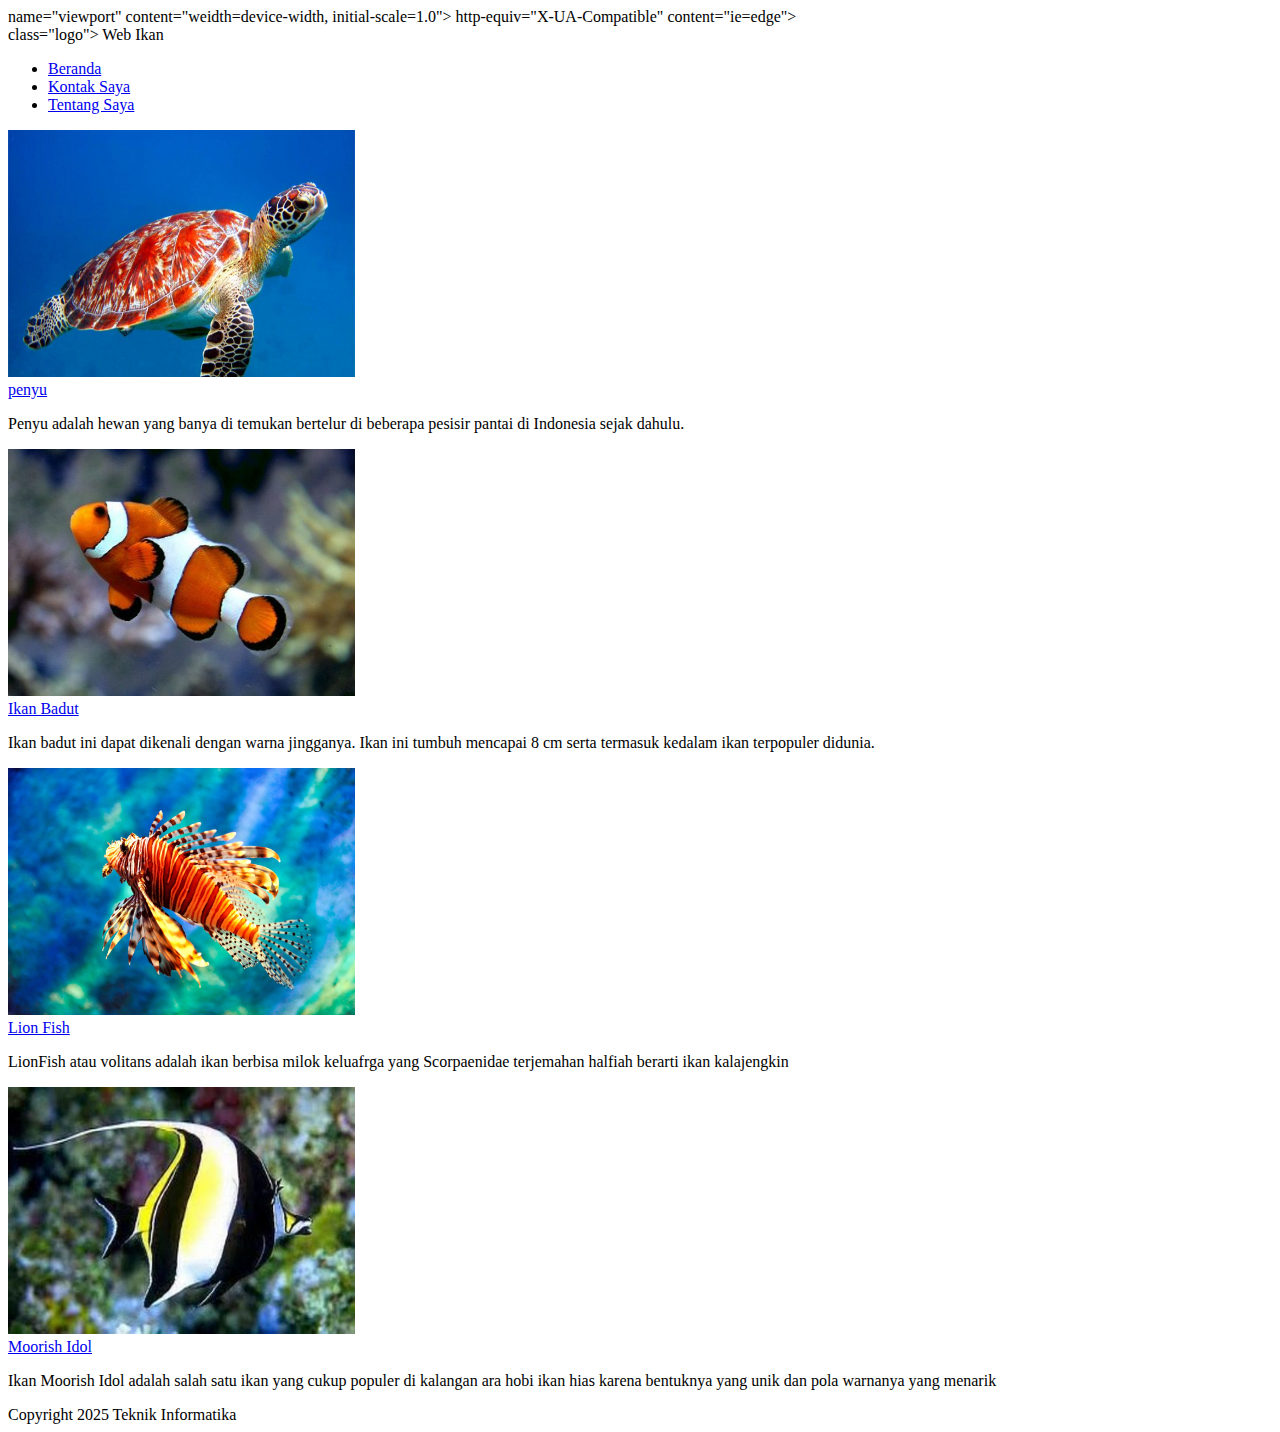
<file: Pertemuan 3/Home/index.html>
<!DOCTYPE html>
<html>
    <head>
        <title>Beranda</title>
        <meta> name="viewport" content="weidth=device-width, initial-scale=1.0">
        <meta> http-equiv="X-UA-Compatible" content="ie=edge">
        </head>

        <body>
            <div class="container">
                <header>
                    <div> class="logo">
                        Web Ikan
                    </div>
                </header>
                <nav>
                    <ul>
                        <li><a href="index.html">Beranda</a></li>
                        <li><a href="kontak-saya.html">Kontak Saya</a></li>
                        <li><a href="tentang-saya.html">Tentang Saya</a></li>
                    </ul>
                </nav>
                <article>
                    <div Class="konten">
                        <a href="penyu.html"><img src="img/penyu.jpg"width="347" height="247"></a>
                        <div class="judul">
                            <a href="penyu.html">penyu</a>
                        </div>
                        <p>Penyu adalah hewan yang banya di temukan bertelur di beberapa pesisir pantai di Indonesia sejak dahulu.</p>
                    </div>
                    <div Class="konten">
                        <a href="ikan-badut.html"><img src="img/ikan-badut.jpg"width="347" height="247"></a>
                        <div class="judul">
                            <a href="ikan-badut.html">Ikan Badut</a>
                        </div>
                        <p>Ikan badut ini dapat dikenali dengan warna jingganya. Ikan ini tumbuh mencapai 8 cm serta termasuk kedalam ikan terpopuler didunia.</p>
                    </div>
                    <div Class="konten">
                        <a href="lion-fish.html"><img src="img/lion-fish.jpg"width="347" height="247"></a>
                        <div class="judul">
                            <a href="lion-fish.html">Lion Fish</a>
                        </div>
                        <p>LionFish atau volitans adalah ikan berbisa milok keluafrga yang Scorpaenidae terjemahan halfiah berarti ikan kalajengkin</p>
                    </div>
                    <div Class="konten">
                        <a href="moorish-idol.html"><img src="img/moorish-idol.jpg"width="347" height="247"></a>
                        <div class="judul">
                            <a href="moorish-idol.html">Moorish Idol</a>
                        </div>
                        <p>Ikan Moorish Idol adalah salah satu ikan yang cukup populer di kalangan ara hobi ikan hias karena bentuknya yang unik dan pola warnanya yang menarik</p>
                    </div>
                </article>

                <footer>
                    Copyright 2025 Teknik Informatika
                </footer>
            </div>
        </body>
</html>
</file>
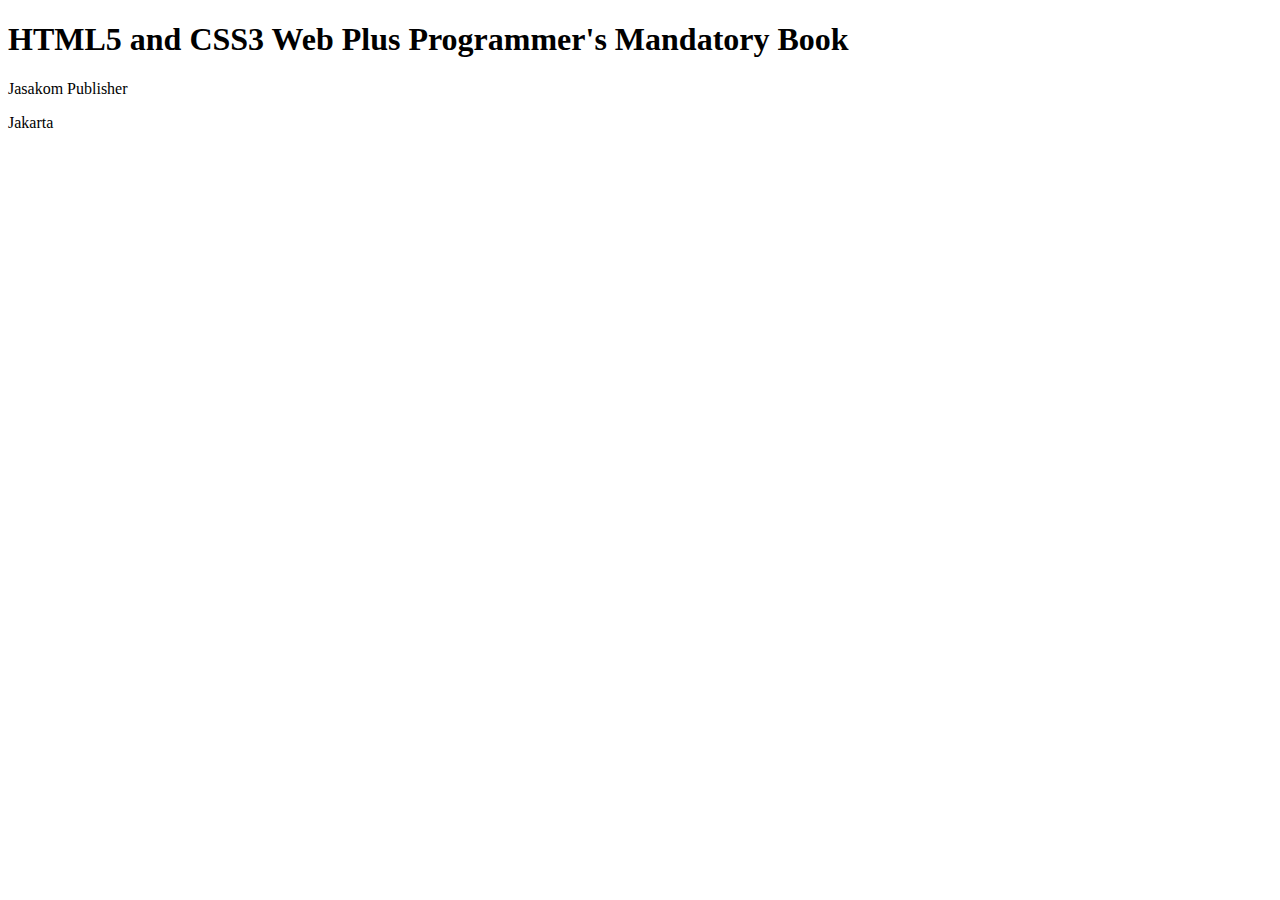
<file: Pertemuan 3/Linked_Style Sheet/index.html>
<!DOCTYPE HTML>
<html>
<head>
 <title> Linked Style Sheet </title>
 <link rel = "stylesheet" href = "Linked_Style.css" type = "text / css">
</head>
<body>
<h1> HTML5 and CSS3 Web Plus Programmer's Mandatory Book </h1>
<p> Jasakom Publisher </p>
<p> Jakarta </p>
</body>
</html>
</file>
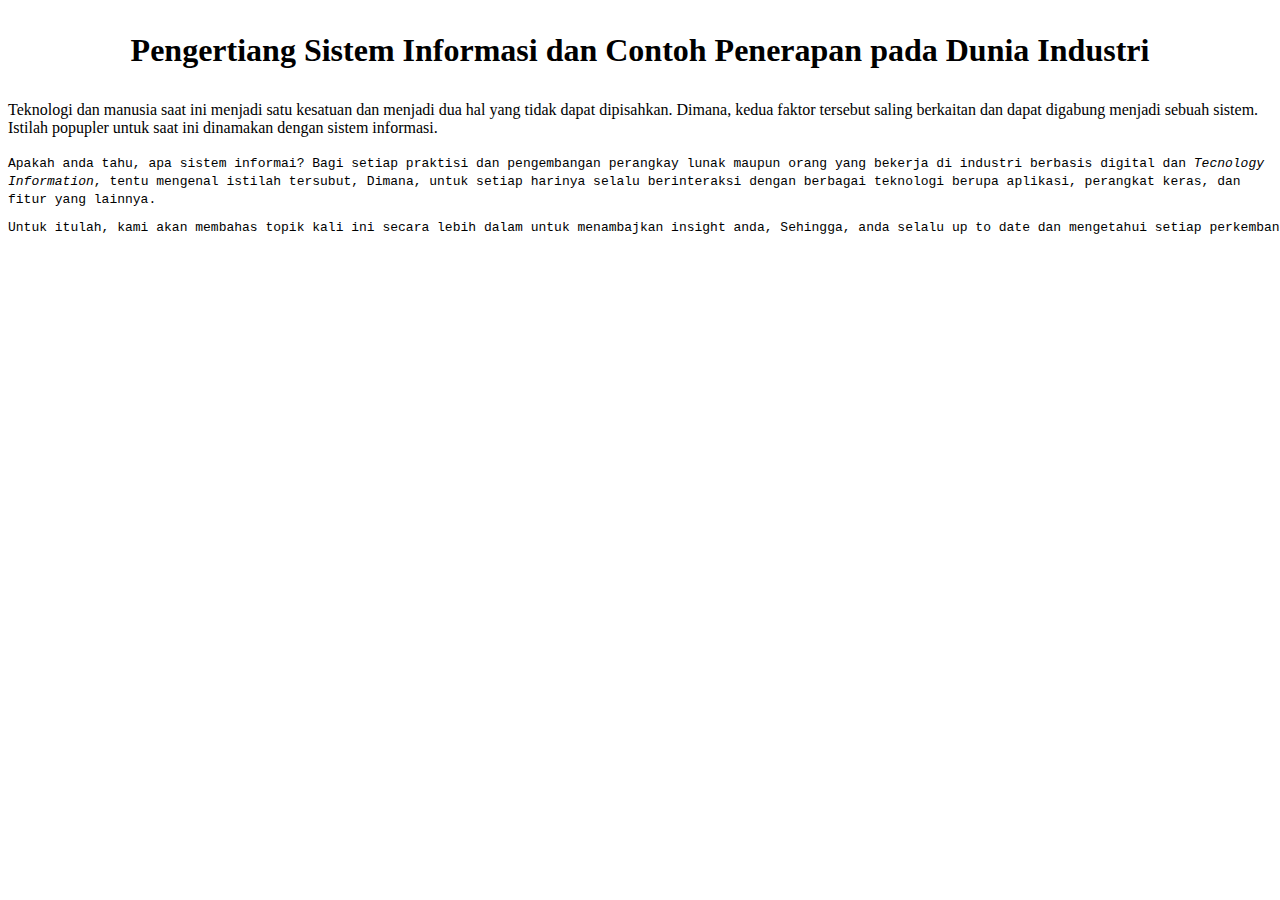
<file: Pertemuan 2/formatfont.html>
<!doctype html>

<html>
    <head>
        <title> Monospace font </title>
    </head>
    
    <body>
    <b> <h1> <p align ="center"> Pengertiang Sistem Informasi dan Contoh Penerapan pada Dunia Industri</p></h1></b>

<p style= "courier">
Teknologi dan manusia saat ini menjadi satu kesatuan dan menjadi dua hal yang tidak dapat dipisahkan. Dimana, kedua faktor tersebut saling berkaitan dan dapat digabung menjadi sebuah sistem. Istilah popupler untuk saat ini dinamakan dengan sistem informasi.<br>
</p>

<kbd>    
Apakah anda tahu, apa sistem informai? Bagi setiap praktisi dan pengembangan perangkay lunak maupun orang yang bekerja di industri berbasis digital dan <i>Tecnology Information</i>, tentu mengenal istilah tersubut, Dimana, untuk setiap harinya selalu berinteraksi dengan berbagai teknologi berupa aplikasi, perangkat keras, dan fitur yang lainnya.
</kbd>

<pre>
Untuk itulah, kami akan membahas topik kali ini secara lebih dalam untuk menambajkan insight anda, Sehingga, anda selalu up to date dan mengetahui setiap perkembangan teknologi di era digitalisasi dengan pemanfaatan jaringan internet secara global.
</pre>

</body>
</html>
</file>
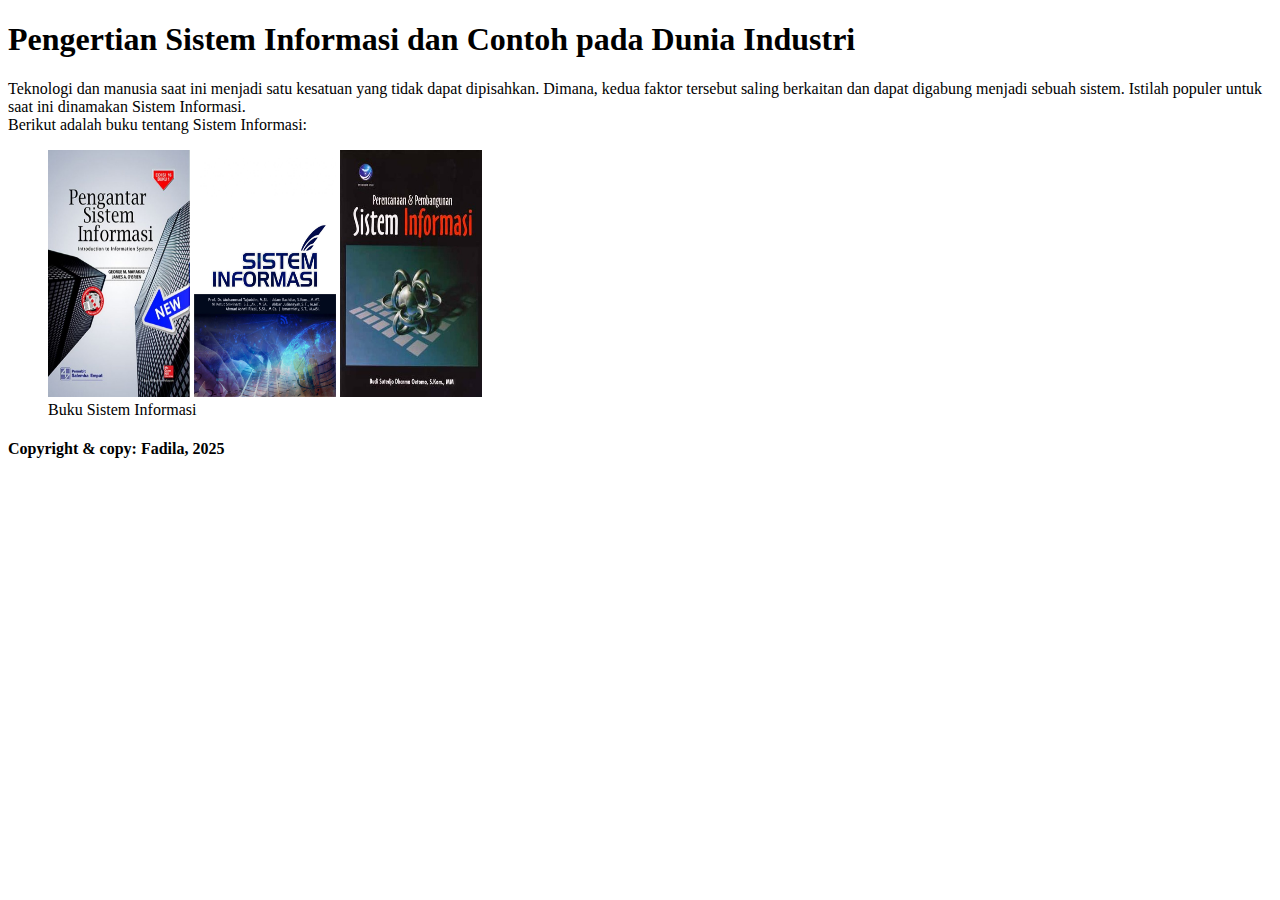
<file: Pertemuan 2/header.html>
<!DOCTYPE html>
<html>
    <head>
        <title>SIstem Informasi</title>
    </head>

<Body>
    <header>
        <h1> Pengertian Sistem Informasi dan Contoh pada Dunia Industri</h1>
    </header>

    <article>
        Teknologi dan manusia saat ini menjadi satu kesatuan yang tidak dapat dipisahkan. 
        Dimana, kedua faktor tersebut saling berkaitan dan dapat digabung menjadi sebuah sistem.
        Istilah populer untuk saat ini dinamakan Sistem Informasi. <br>

        Berikut adalah buku tentang Sistem Informasi:
    </article>

    <article>
        <figure>
            <img src="buku 1.jpg" width="142" height="247">
            <img src="buku 2.jpg" width="142" height="247">
            <img src="buku 3.jpg" width="142" height="247">
            <figcaption> Buku Sistem Informasi</figcaption>
        </figure>
    </article>

    <footer>
        <h4>Copyright & copy: Fadila, 2025</h4>
    </footer>
</Body>
</html>
</file>
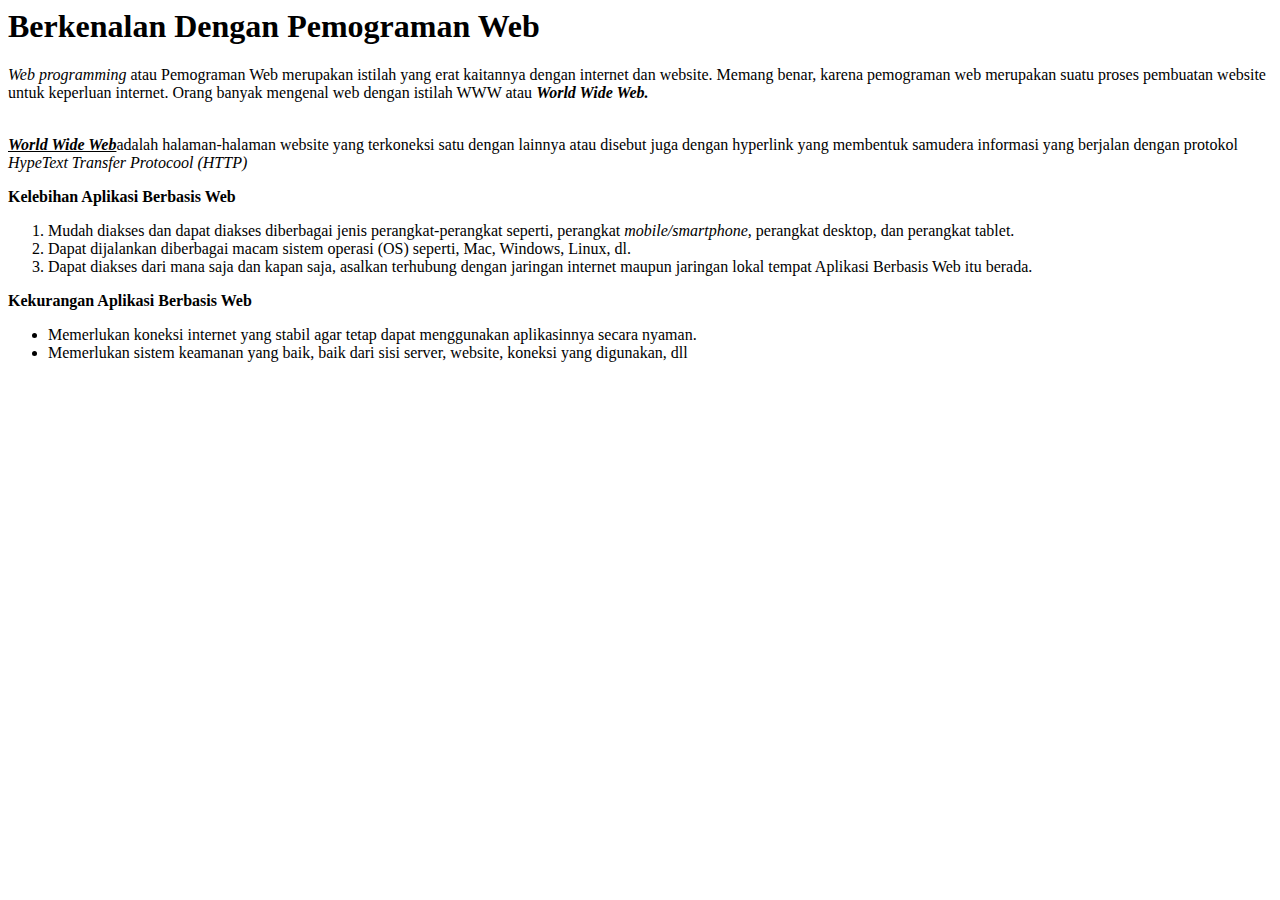
<file: Pertemuan 2/web.html>
<html>
    <head>
        <title> Pemograman Web</title>
    </head>
    <body>
        
    <h1> Berkenalan Dengan Pemograman Web</h1>
    <P><i>Web programming</i> atau Pemograman Web merupakan istilah yang erat kaitannya dengan internet dan website. Memang benar, karena pemograman web merupakan suatu proses pembuatan website untuk keperluan internet. Orang banyak mengenal web dengan istilah WWW atau <b><i>World Wide Web.</i></b></P>
    
    <p><br><b><i><u>World Wide Web</u></i></b>adalah halaman-halaman website yang terkoneksi satu dengan lainnya atau disebut juga dengan hyperlink yang membentuk samudera informasi yang berjalan dengan protokol <i>HypeText Transfer Protocool (HTTP)</i></p>

    <p><b>Kelebihan Aplikasi Berbasis Web</b></p>
    <ol>
        <li> Mudah diakses dan dapat diakses diberbagai jenis perangkat-perangkat seperti, perangkat <i>mobile/smartphone,</i> perangkat desktop, dan perangkat tablet. </li>
        <li> Dapat dijalankan diberbagai macam sistem operasi (OS) seperti, Mac, Windows, Linux, dl.</li>
        <li> Dapat diakses dari mana saja dan kapan saja, asalkan terhubung dengan jaringan internet maupun jaringan lokal tempat Aplikasi Berbasis Web itu berada.</li>
    </ol>

    <p><b>Kekurangan Aplikasi Berbasis Web</b></p>
    <ul>
        <li>Memerlukan koneksi internet yang stabil agar tetap dapat menggunakan aplikasinnya secara nyaman.</li>
        <li>Memerlukan sistem keamanan yang baik, baik dari sisi server, website, koneksi yang digunakan, dll</li>
    </ul>
</body>

</html>
</file>
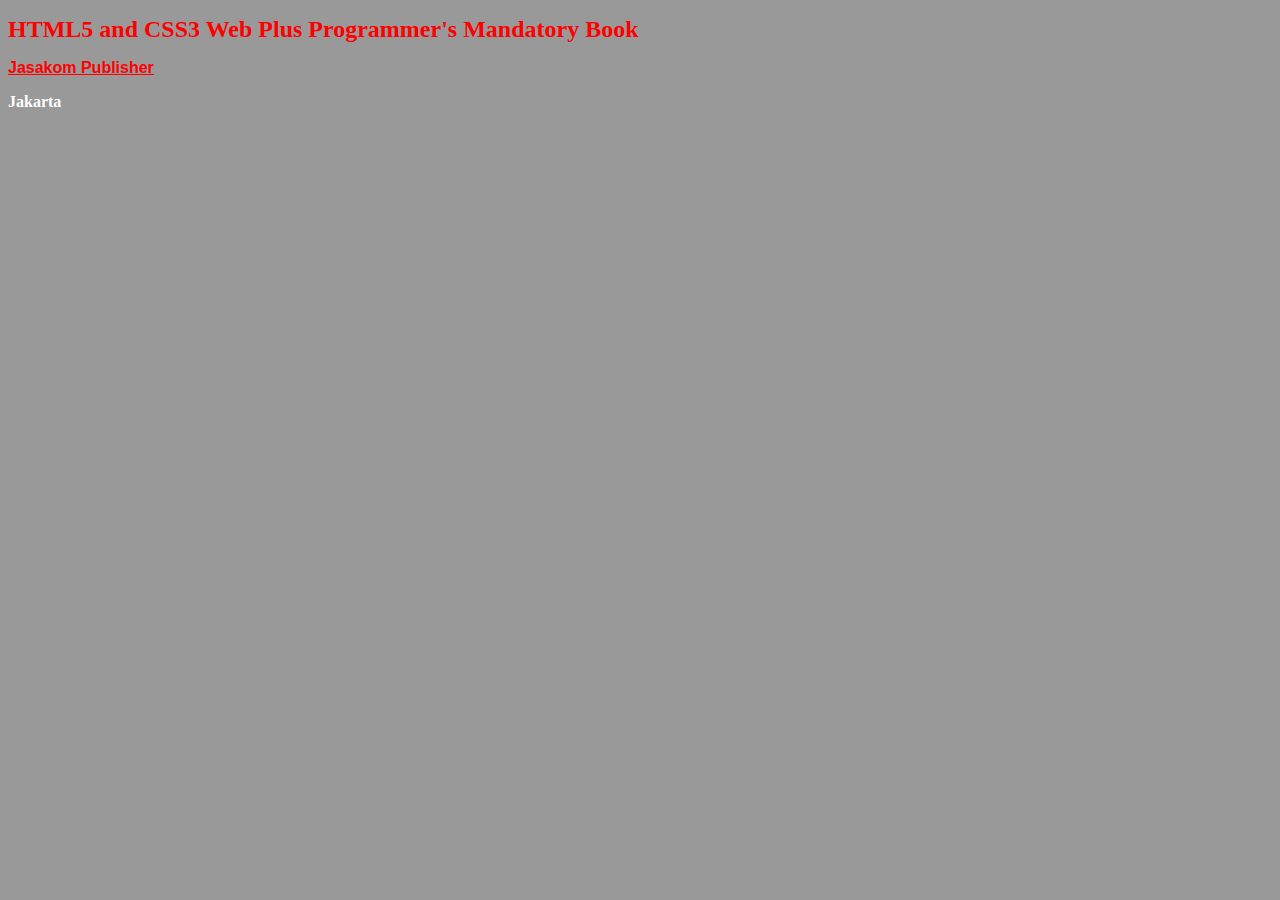
<file: Pertemuan 3/Embedded.html>
<!DOCTYPE HTML>
<html>
<head>
 <title> Embedded Style Sheet </title>
<style>
body {
background:#999999;
}
h1 {
 font-size: 18pt; 
 color: #FF0000;
}

p {
 color: red;
 font-weight: bold;
 font-family: arial, helvetica,sans-serif;
 text-decoration: underline
}

p1 {color : white;
    font-weight : bold ; 
}
</style>
</head>
<body>
<h1> HTML5 and CSS3 Web Plus Programmer's Mandatory Book </h1>
<p> Jasakom Publisher </p>
<p1> Jakarta </p1>
</body>
</html>
</file>
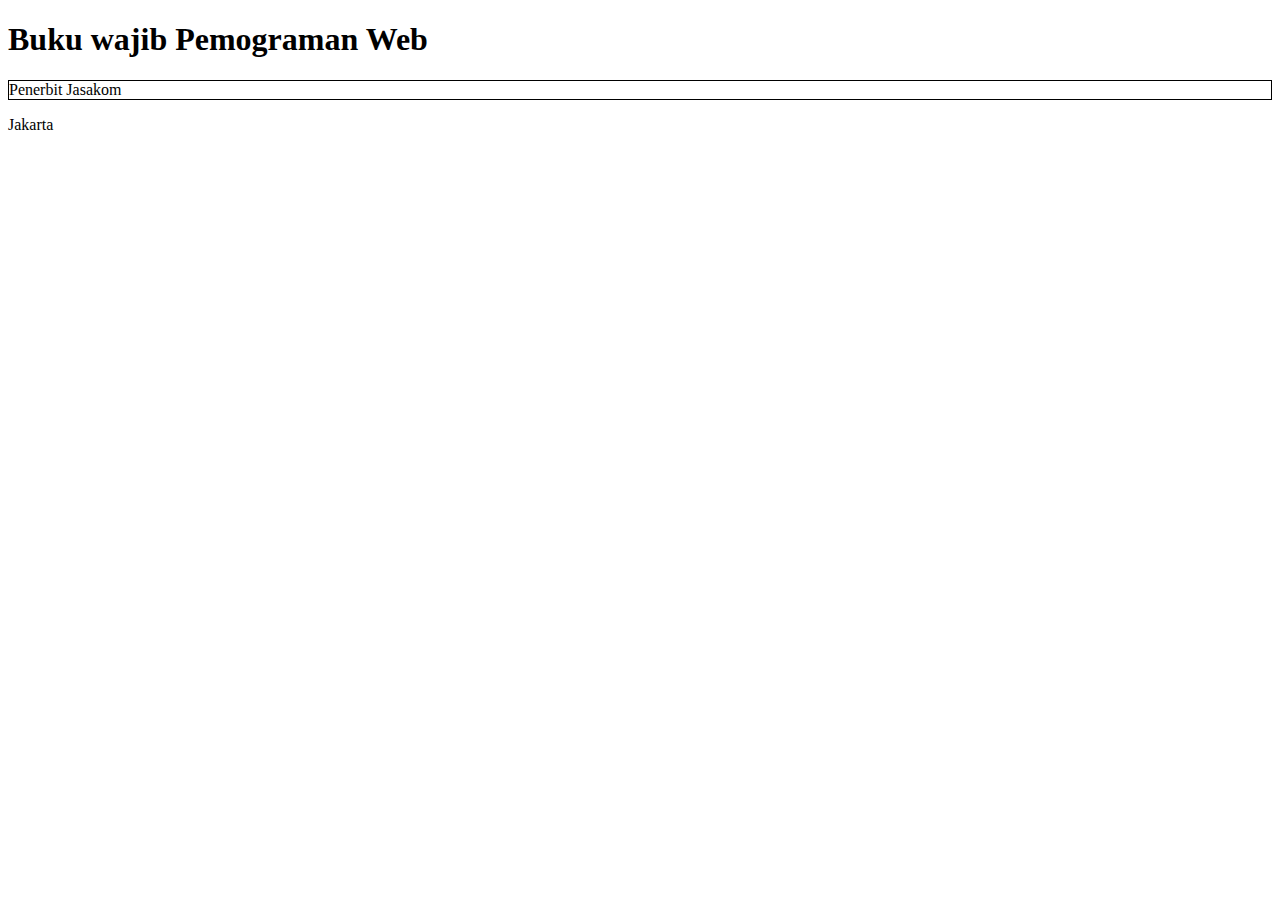
<file: Pertemuan 3/inline.html>
<!DOCTYPE html>

<html>
    <head>
        <title> Inline Style Sheet </title>
    </head>

    <body>
        <h1>Buku wajib Pemograman Web</h1>
        <p style="border:1px solid"> Penerbit Jasakom</p>
        <p> Jakarta </p>
    </body>
</html>
</file>
<file: Pertemuan 3/Linked_Style Sheet/Linked_Style.css>
body {
    background: #999999;
   }
   h1 {
    font-size: 18pt; 
    color: #FF0000;
   }
   p {
    color: red;
    font-weight: bold;
    text-decoration: underline
   }
</file>
